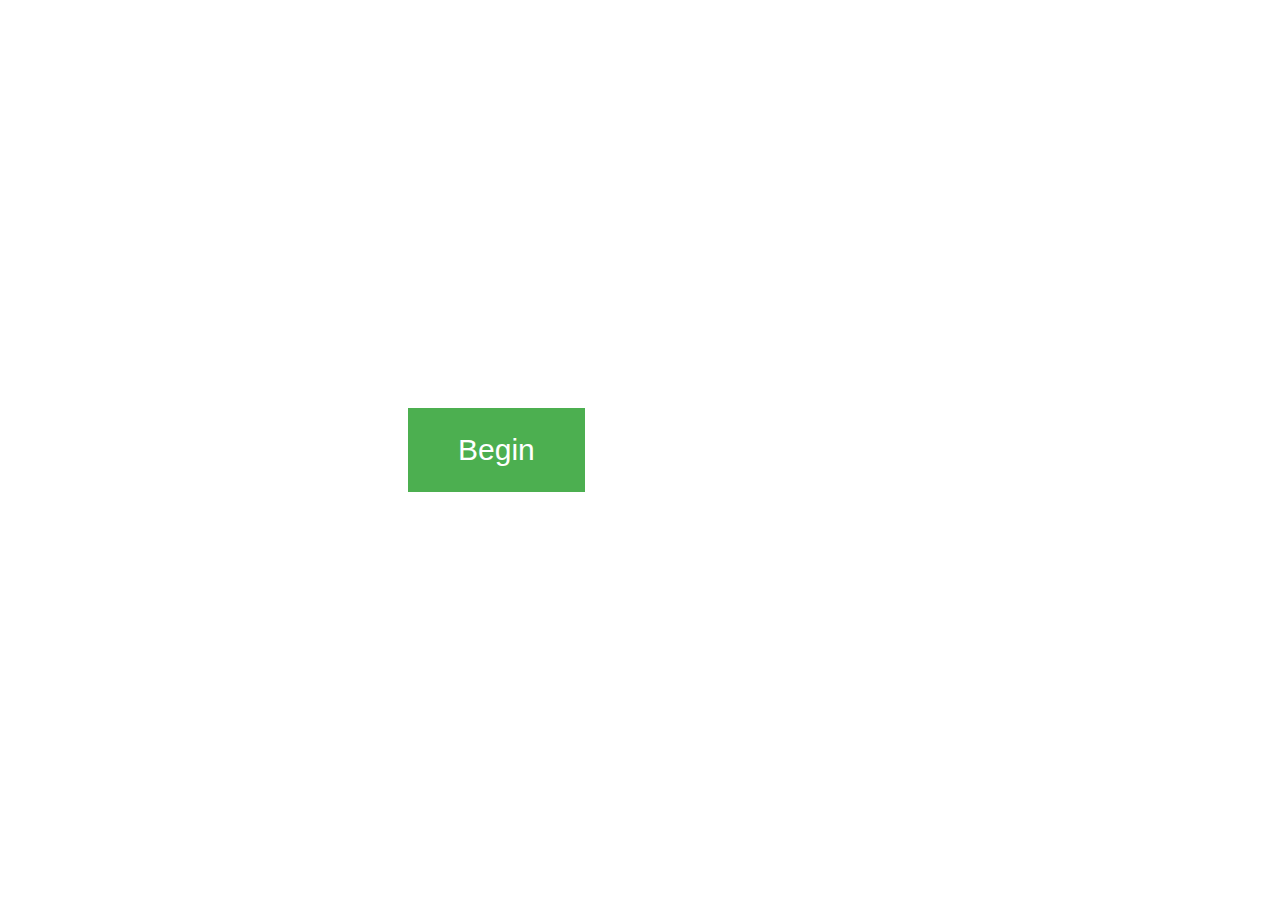
<file: index.html>
<!DOCTYPE html>
<html lang="en">

<head>
	<meta charset="UTF-8">
	<title>Document</title>
	<link rel="stylesheet" href="style.css">
	<!--        bootstrap-->
	<link rel="stylesheet" href="https://maxcdn.bootstrapcdn.com/bootstrap/4.0.0-beta.2/css/bootstrap.min.css" integrity="sha384-PsH8R72JQ3SOdhVi3uxftmaW6Vc51MKb0q5P2rRUpPvrszuE4W1povHYgTpBfshb"
	 crossorigin="anonymous">
</head>

<body>
	<div class="contaner">
		<div class="row">
			<div class="col"></div>
			<div class="col">
				<input id="main-button" type="button" value="Begin" onclick="self.location.href='game.html';" />
			</div>
			<div class="col"></div>
		</div>
	</div>
</body>

</html>
</file>
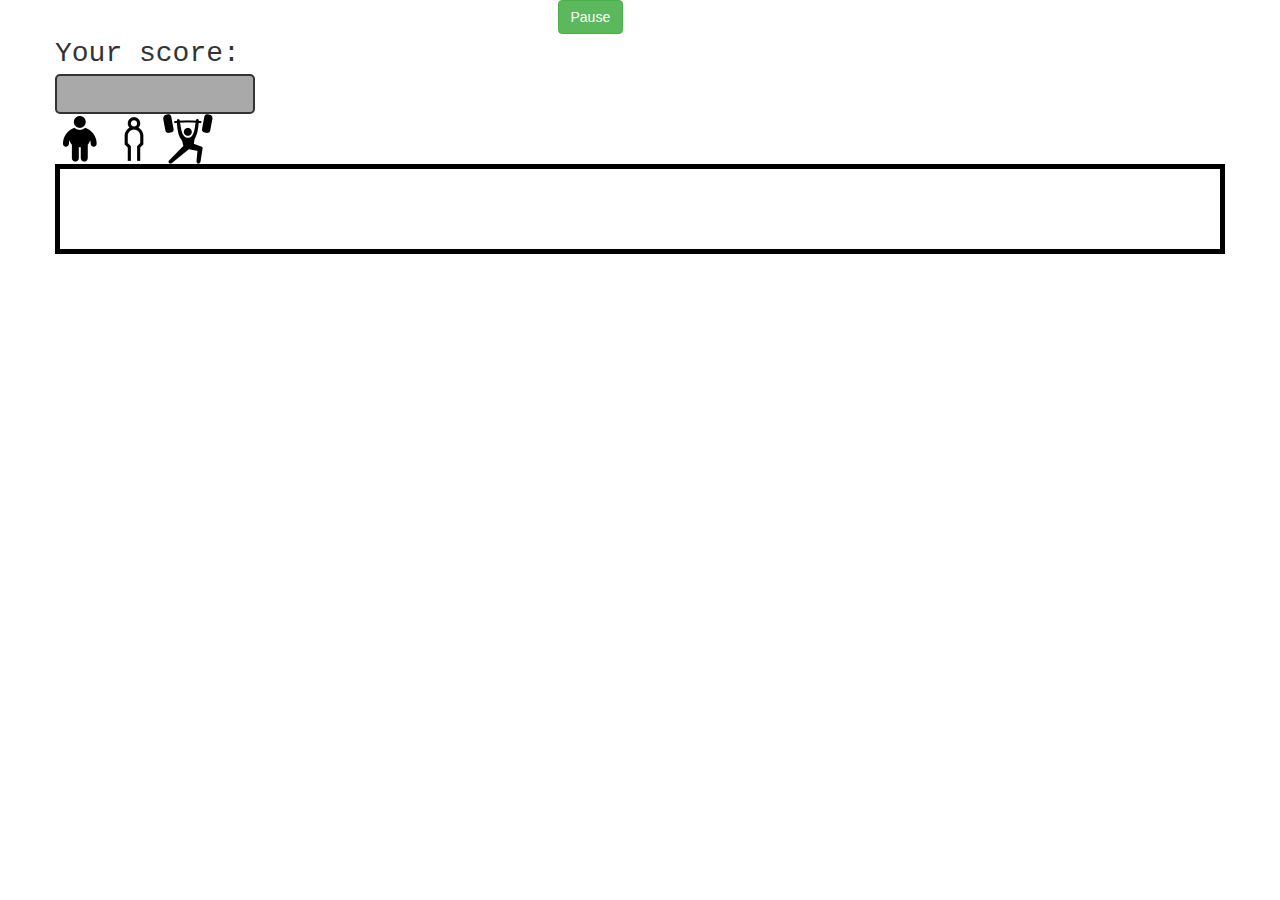
<file: game.html>
﻿<!DOCTYPE html>
<html lang="en">

<head>
	<meta charset="UTF-8">
	<title>Game - Tasteless food</title>
	<link rel="stylesheet" href="style.css">
	<!--    bootstrap-->
	<link rel="stylesheet" href="https://maxcdn.bootstrapcdn.com/bootstrap/4.0.0-beta/css/bootstrap.min.css" integrity="sha384-/Y6pD6FV/Vv2HJnA6t+vslU6fwYXjCFtcEpHbNJ0lyAFsXTsjBbfaDjzALeQsN6M"
	 crossorigin="anonymous">

	<link rel="stylesheet" href="https://maxcdn.bootstrapcdn.com/bootstrap/3.3.7/css/bootstrap.min.css">
	<script src="https://ajax.googleapis.com/ajax/libs/jquery/3.2.1/jquery.min.js"></script>
	<script src="https://maxcdn.bootstrapcdn.com/bootstrap/3.3.7/js/bootstrap.min.js"></script>
</head>

<body>
	<div class="container">
		<div>
			<div class="row">
				<div class="col-md-2 col-md-offset-5">
					<input class="btn btn-success" type="button" value="Pause" onclick="return pauseButton()" />
				</div>
			</div>
			<div class="row">
				<!-- <div class="col-md-2 col-md-offset-5"> -->
				<div class="col-3"></div>
				<div class="col-6">
					<div id="gameText">Your score:</div>
					<div id="counter"></div>
					<div class="typeBody">
						<img id="fat" src="[data-uri]">
						<img id="normal" src="[data-uri]">
						<img id="strong" src="[data-uri]">
					</div>
				</div>
				<div class="col-3"></div>
			</div>
		</div>
	</div>
	<div class="container" id="game">
		<div class="row">
			<div class="col-1"></div>
			<div class="col-10">
				<!-- images -->
				<img class="img" id="img_1" value="1" src="./img/buger.jpg">
				<img class="img" id="img_2" src="./img/lazania.jpg">
				<img class="img" id="img_3" src="./img/stake.jpg">
				<img class="img" id="img_4" src="./img/sushi.jpg">
			</div>
			<div class="col-1"></div>
		</div>
		<div class="row" id="emptyField"></div>
		<div class="row">
			<div class="col-5"></div>
			<div class="col-1">
				<div id="buttonClickLeft">
					<button type="button" class="btn btn-primary btn-lg">
						<span class="glyphicon glyphicon-arrow-left"></span> Left
					</button>
				</div>
			</div>

			<!-- <div class="col-1"></div> -->
			<div class="col-1">
				<div id="buttonClickRight">
					<button type="button" class="btn btn-primary btn-lg">
						<span class="glyphicon glyphicon-arrow-right"></span> Right
					</button>
				</div>
			</div>
			<div class="col-5"></div>
		</div>
	</div>
	<script src="scripts-my.js"></script>
</body>

</html>
</file>
<file: style.css>
#main-button {
	background-color: #4CAF50;
	/* Green */
	border: none;
	color: white;
	font-size: 30px;
	padding: 25px 50px;
	margin: 400px;
}
#main-button:hover {
	color: black;
	text-decoration: none;
}
#game {
	/* margin-top: 150px; */
	/* height: 500px; */

	border: 5px solid black;
	padding-top: 30px;
	padding-bottom: 30px;
	/* width: 700px; */
}
#emptyField{
	height: 20px;
}
.img{
	display: none;
	width: 300px;
	height: 300px;
}
#buttonClickRight {
	display: none;
	margin: 1px;
}
#buttonClickLeft {
	display: none;
	margin: 1px;
}
#counter {
	width: 200px;
	height: 40px;
	font-family: 'Courier New', Courier, monospace;
	font-size: 2em;
	text-align: center;
	background-color: darkgrey;
	border: solid 2px;
	border-radius: 5px;
}
#gameText {
	width: 500px;
	font-family: 'Courier New', Courier, monospace;
	font-size: 2em;
}
#fat{
	border-radius: 5px;
}
#normal {
	border-radius: 5px;
}
#strong{
	border-radius: 5px;
}
</file>
